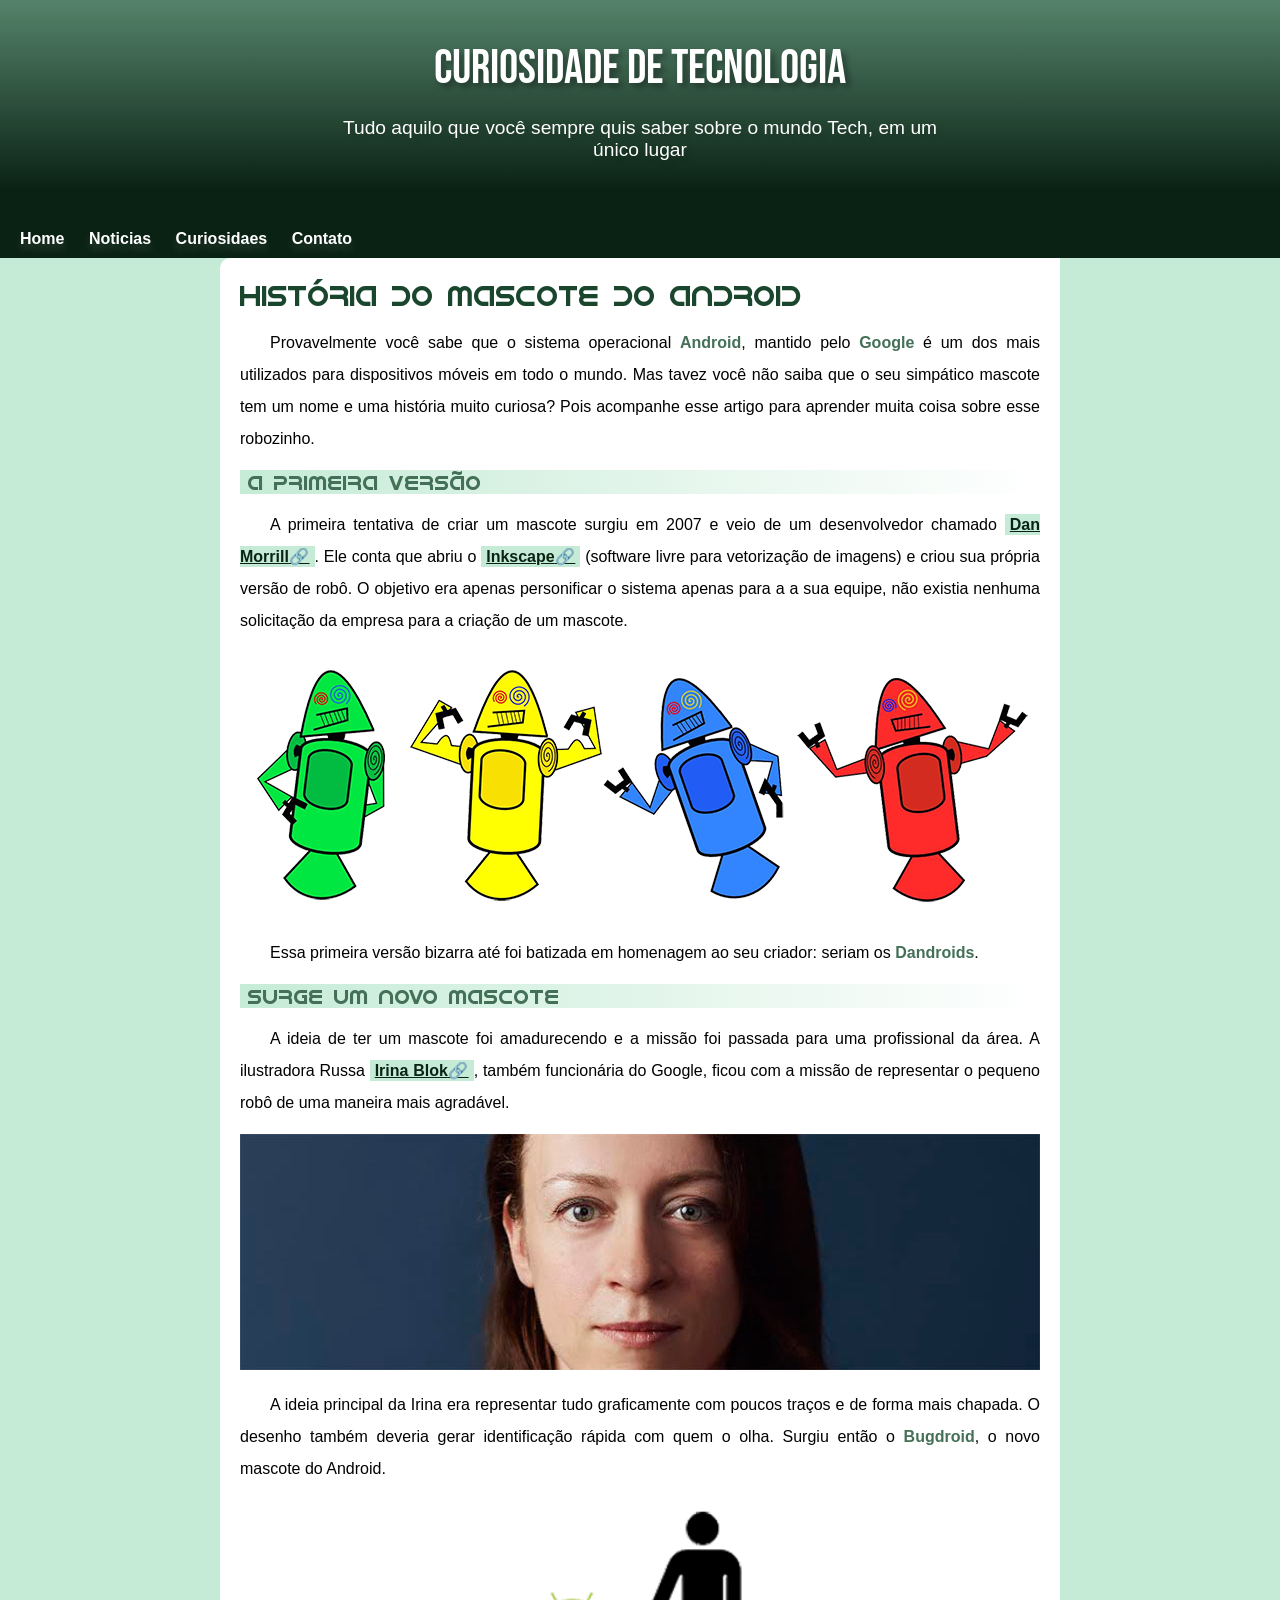
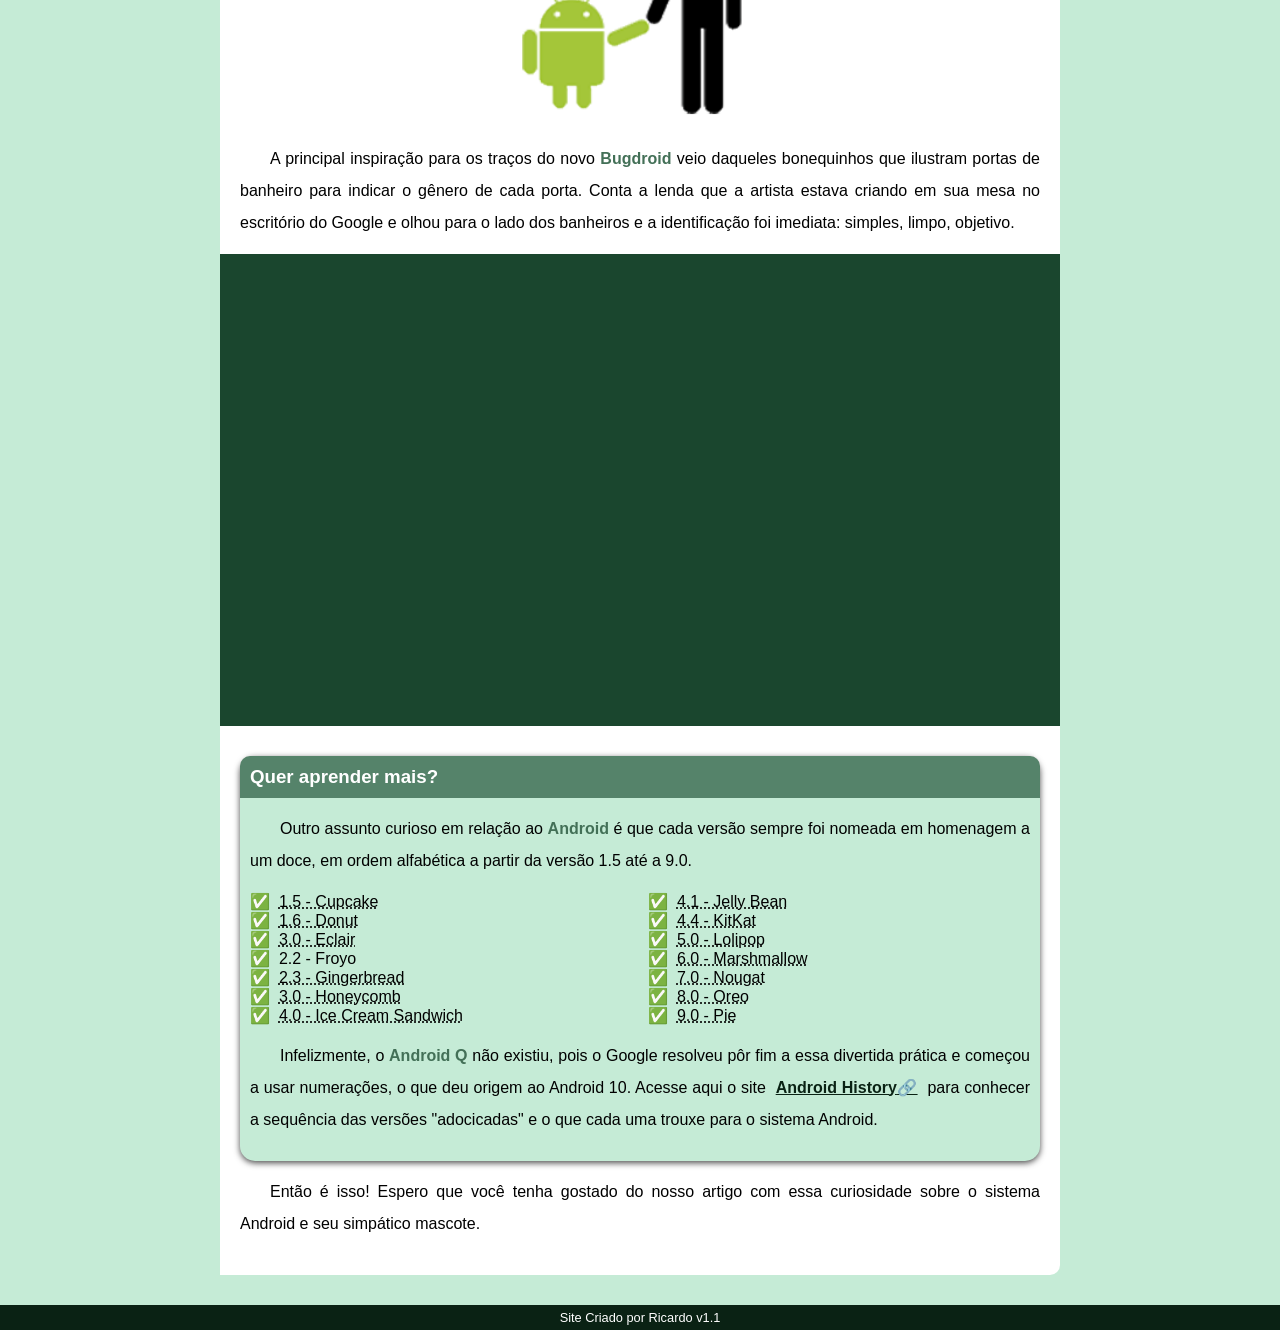
<file: index.html>
<!DOCTYPE html>
<html lang="pt-br">
<head>
    <meta charset="UTF-8">
    <meta name="viewport" content="width=device-width, initial-scale=1.0">
    <title>Android</title>
    <link rel="shortcut icon" href="imagens/favicon.ico" type="image/x-icon">
    <link rel="stylesheet" href="style.css">
</head>
<body>
    <header>
        <h1>Curiosidade de Tecnologia</h1>
        <p>Tudo aquilo que você sempre quis saber sobre o mundo Tech, em um único lugar</p>
    </header>
    <nav>
        <a href="#">Home</a>
        <a href="#">Noticias</a>
        <a href="#">Curiosidaes</a>
        <a href="#">Contato</a>
    </nav>
    <main>
        <article>
            <h1>História do Mascote do Android</h1>

            <p>Provavelmente você sabe que o sistema operacional <strong>Android</strong>, mantido pelo <strong>Google</strong> é um dos mais utilizados para dispositivos móveis em todo o mundo. Mas tavez você não saiba que o seu simpático mascote tem um nome e uma história muito curiosa? Pois acompanhe esse artigo para aprender muita coisa sobre esse robozinho.</p>

            <h2>A primeira versão</h2>

            <p>
                A primeira tentativa de criar um mascote surgiu em 2007 e veio de um desenvolvedor chamado <a href="https://androidcommunity.com/dan-morrill-shows-us-the-android-mascot-that-almost-was-20130103/" target="_blank" class="externo">Dan Morrill</a>. Ele conta que abriu o <a href="https://inkscape.org/pt-br/" target="_blank" class="externo">Inkscape</a> (software livre para vetorização de imagens) e criou sua própria versão de robô. O objetivo era apenas personificar o sistema apenas para a a sua equipe, não existia nenhuma solicitação da empresa para a criação de um mascote.
            </p>

            <picture>
                <source media="(max-width: 600px)" srcset="imagens/dan-droids-pq.png">
                <img src="imagens/dan-droids.png"  alt="Dan Droids">
            </picture>

            <p>Essa primeira versão bizarra até foi batizada em homenagem ao seu criador: seriam os <strong>Dandroids</strong>.</p>

            <h2>Surge um novo mascote</h2>

            <p>A ideia de ter um mascote foi amadurecendo e a missão foi passada para uma profissional da área. A ilustradora Russa <a href="https://www.irinablok.com/" target="_blank" class="externo">Irina Blok</a>, também funcionária do Google, ficou com a missão de representar o pequeno robô de uma maneira mais agradável.</p>

            <picture>
                <source media="(max-width: 600px)" srcset="imagens/irina-blok-pq.jpg">
                <img src="imagens/irina-blok.jpg" alt="Irina Blok">
            </picture>

            <p>A ideia principal da Irina era representar tudo graficamente com poucos traços e de forma mais chapada. O desenho também deveria gerar identificação rápida com quem o olha. Surgiu então o <strong>Bugdroid</strong>, o novo mascote do Android.</p>

            <img src="imagens/bugdroid.png" class="imgpq" alt="BugDroid">

            <p>A principal inspiração para os traços do novo <strong>Bugdroid</strong> veio daqueles bonequinhos que ilustram portas de banheiro para indicar o gênero de cada porta. Conta a lenda que a artista estava criando em sua mesa no escritório do Google e olhou para o lado dos banheiros e a identificação foi imediata: simples, limpo, objetivo.</p>

            <div class="video">
                <iframe width="560" height="315" src="https://www.youtube.com/embed/-ewdmNxwZGk?si=4acrgrKRghEQw--S" title="YouTube video player" frameborder="0" allow="accelerometer; autoplay; clipboard-write; encrypted-media; gyroscope; picture-in-picture; web-share" referrerpolicy="strict-origin-when-cross-origin" allowfullscreen></iframe>
            </div>
            
            <aside>
                <h3>Quer aprender mais?</h3>
                <p>Outro assunto curioso em relação ao <strong>Android</strong> é que cada versão sempre foi nomeada em homenagem a um doce, em ordem alfabética a partir da versão 1.5 até a 9.0.</p>

                <ul>
                    <li><abbr title="Bolinho com chantily">1.5 - Cupcake</abbr></li>
                    <li><abbr title="Rosquinha">1.6 - Donut</abbr></li>
                    <li><abbr title="Bomba">3.0 - Eclair</abbr></li>
                    <li><abrr titlle="Iogurte">2.2 - Froyo</abrr></li>
                    <li><abbr title="Biscoito de gengibre">2.3 - Gingerbread</abbr></li>
                    <li><abbr title="Favo de mel">3.0 - Honeycomb</abbr></li>
                    <li><abbr title="Sanduba de sorvete">4.0 - Ice Cream Sandwich</abbr></li>
                    <li><abbr title="Jujuba">4.1 - Jelly Bean</abbr></li>
                    <li><abbr title="KitKat">4.4 - KitKat</abbr></li>
                    <li><abbr title="Pirulito">5.0 - Lolipop</abbr></li>
                    <li><abbr title="Marshmallow">6.0 - Marshmallow</abbr></li>
                    <li><abbr title="Torrone">7.0 - Nougat</abbr></li>
                    <li><abbr title="Bolocha oreo">8.0 - Oreo</abbr></li>
                    <li><abbr title="Torta">9.0 - Pie</abbr></li>
                </ul>

                <p>
                    Infelizmente, o <strong>Android Q</strong> não existiu, pois o Google resolveu pôr fim a essa divertida prática e começou a usar numerações, o que deu origem ao Android 10.
                    Acesse aqui o site <a href="https://www.android.com/intl/pt_br/what-is-android/" target="_blank" class="externo">Android History</a> para conhecer a sequência das versões "adocicadas" e o que cada uma trouxe para o sistema Android.
                </p>
            </aside>

            <p>Então é isso! Espero que você tenha gostado do nosso artigo com essa curiosidade sobre o sistema Android e seu simpático mascote.</p>
        </article>
    </main>
    <footer>
        <p>Site Criado por Ricardo v1.1</p>
    </footer>
</body>
</html>
</file>
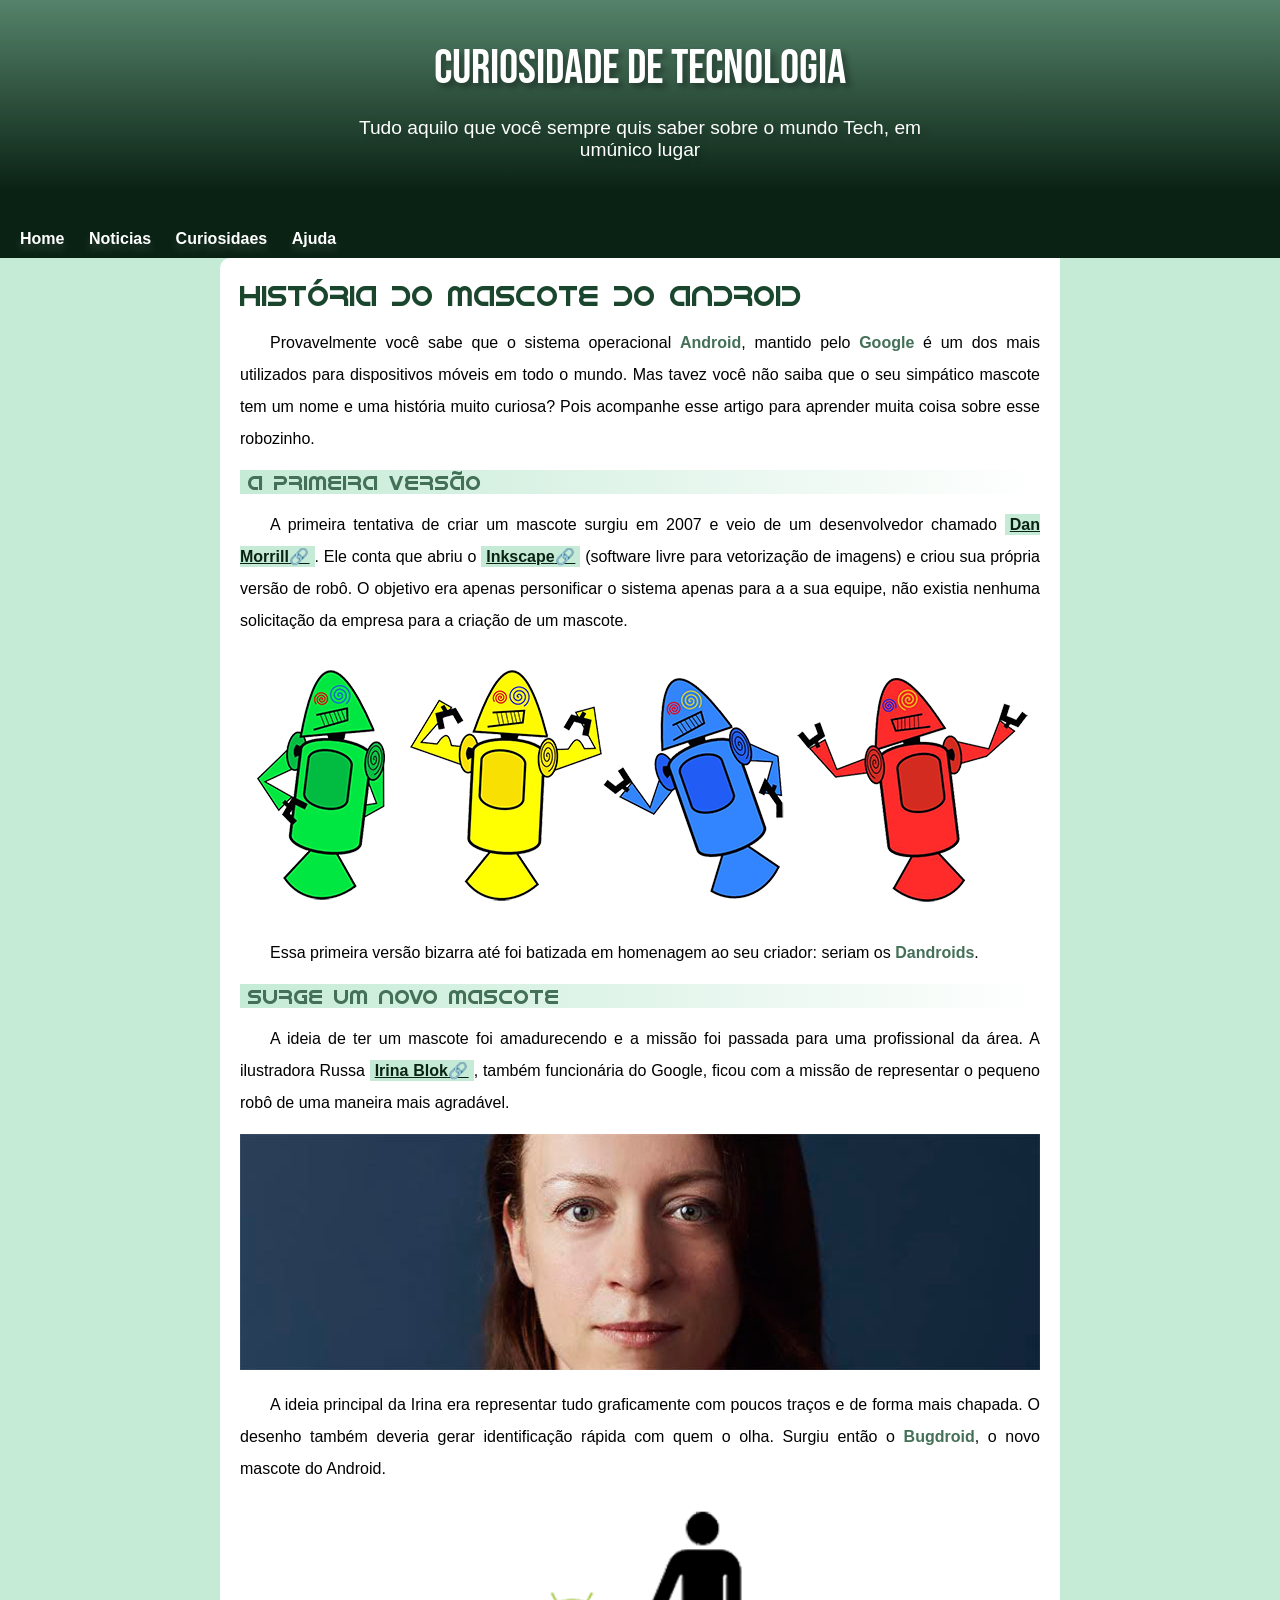
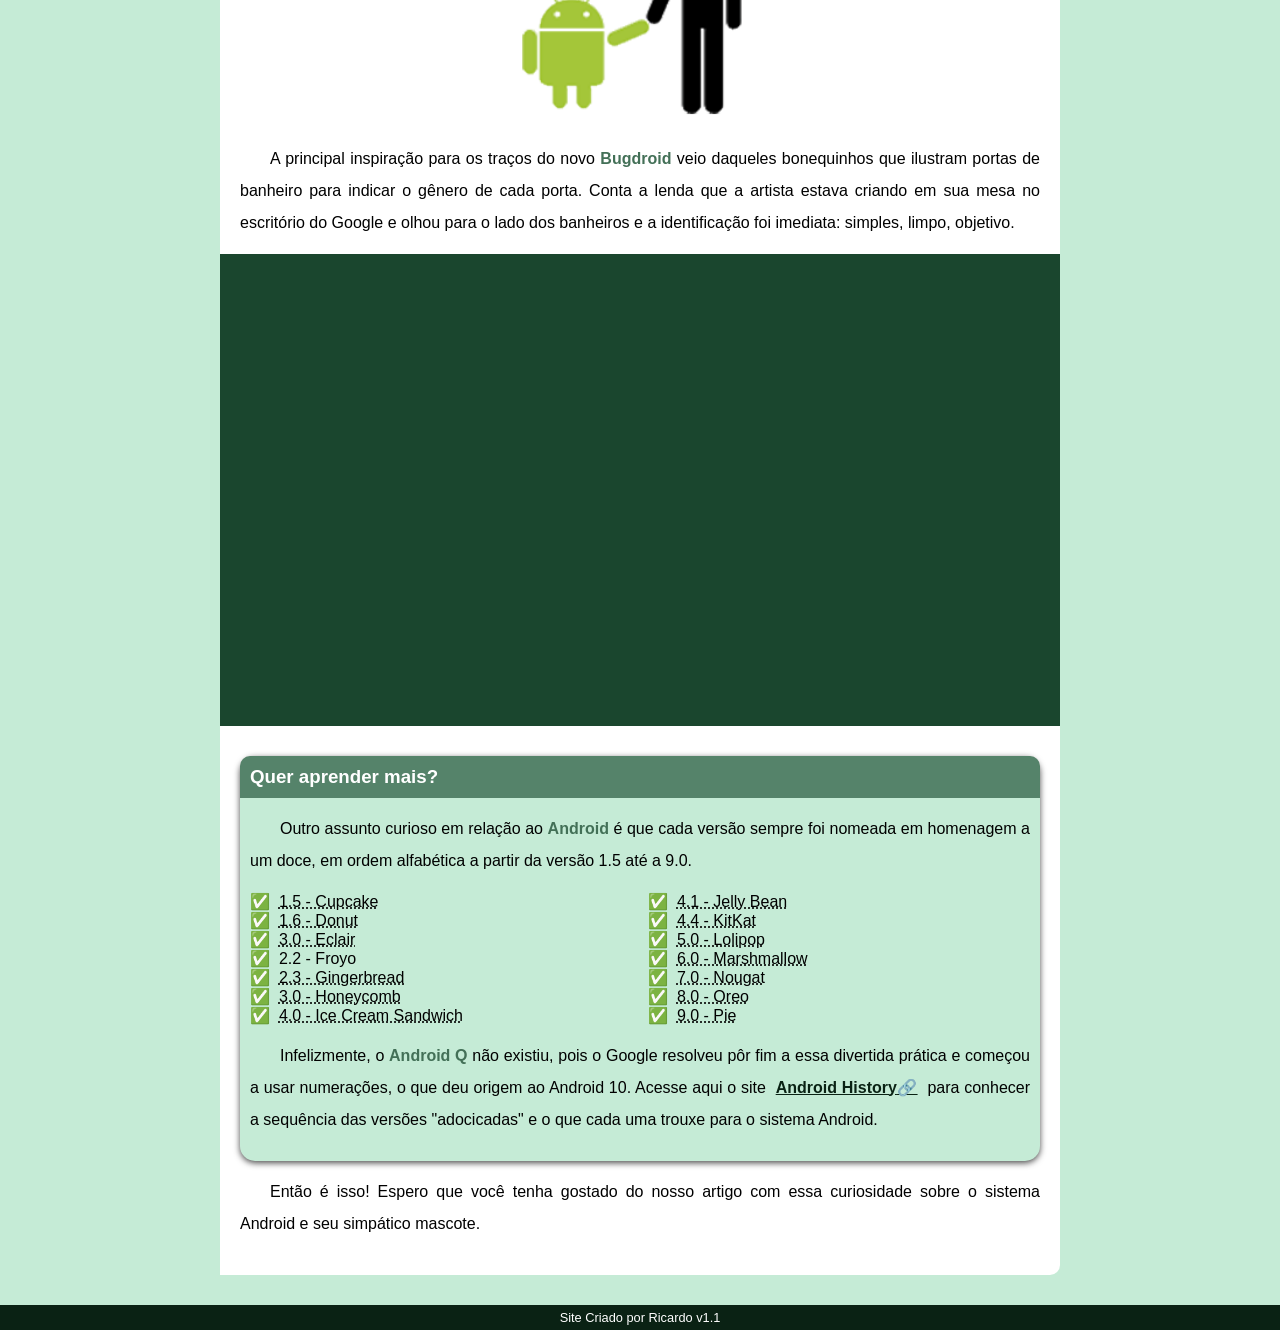
<file: index.html.html>
<!DOCTYPE html>
<html lang="pt-br">
<head>
    <meta charset="UTF-8">
    <meta name="viewport" content="width=device-width, initial-scale=1.0">
    <title>Android</title>
    <link rel="shortcut icon" href="imagens/favicon.ico" type="image/x-icon">
    <link rel="stylesheet" href="style.css">
</head>
<body>
    <header>
        <h1>Curiosidade de Tecnologia</h1>
        <p>Tudo aquilo que você sempre quis saber sobre o mundo Tech, em umúnico lugar</p>
    </header>
    <nav>
        <a href="#">Home</a>
        <a href="#">Noticias</a>
        <a href="#">Curiosidaes</a>
        <a href="#">Ajuda</a>
    </nav>
    <main>
        <article>
            <h1>História do Mascote do Android</h1>

            <p>Provavelmente você sabe que o sistema operacional <strong>Android</strong>, mantido pelo <strong>Google</strong> é um dos mais utilizados para dispositivos móveis em todo o mundo. Mas tavez você não saiba que o seu simpático mascote tem um nome e uma história muito curiosa? Pois acompanhe esse artigo para aprender muita coisa sobre esse robozinho.</p>

            <h2>A primeira versão</h2>

            <p>
                A primeira tentativa de criar um mascote surgiu em 2007 e veio de um desenvolvedor chamado <a href="https://androidcommunity.com/dan-morrill-shows-us-the-android-mascot-that-almost-was-20130103/" target="_blank" class="externo">Dan Morrill</a>. Ele conta que abriu o <a href="https://inkscape.org/pt-br/" target="_blank" class="externo">Inkscape</a> (software livre para vetorização de imagens) e criou sua própria versão de robô. O objetivo era apenas personificar o sistema apenas para a a sua equipe, não existia nenhuma solicitação da empresa para a criação de um mascote.
            </p>

            <picture>
                <source media="(max-width: 600px)" srcset="imagens/dan-droids-pq.png">
                <img src="imagens/dan-droids.png"  alt="Dan Droids">
            </picture>

            <p>Essa primeira versão bizarra até foi batizada em homenagem ao seu criador: seriam os <strong>Dandroids</strong>.</p>

            <h2>Surge um novo mascote</h2>

            <p>A ideia de ter um mascote foi amadurecendo e a missão foi passada para uma profissional da área. A ilustradora Russa <a href="https://www.irinablok.com/" target="_blank" class="externo">Irina Blok</a>, também funcionária do Google, ficou com a missão de representar o pequeno robô de uma maneira mais agradável.</p>

            <picture>
                <source media="(max-width: 600px)" srcset="imagens/irina-blok-pq.jpg">
                <img src="imagens/irina-blok.jpg" alt="Irina Blok">
            </picture>

            <p>A ideia principal da Irina era representar tudo graficamente com poucos traços e de forma mais chapada. O desenho também deveria gerar identificação rápida com quem o olha. Surgiu então o <strong>Bugdroid</strong>, o novo mascote do Android.</p>

            <img src="imagens/bugdroid.png" class="imgpq" alt="BugDroid">

            <p>A principal inspiração para os traços do novo <strong>Bugdroid</strong> veio daqueles bonequinhos que ilustram portas de banheiro para indicar o gênero de cada porta. Conta a lenda que a artista estava criando em sua mesa no escritório do Google e olhou para o lado dos banheiros e a identificação foi imediata: simples, limpo, objetivo.</p>

            <div class="video">
                <iframe width="560" height="315" src="https://www.youtube.com/embed/-ewdmNxwZGk?si=4acrgrKRghEQw--S" title="YouTube video player" frameborder="0" allow="accelerometer; autoplay; clipboard-write; encrypted-media; gyroscope; picture-in-picture; web-share" referrerpolicy="strict-origin-when-cross-origin" allowfullscreen></iframe>
            </div>
            
            <aside>
                <h3>Quer aprender mais?</h3>
                <p>Outro assunto curioso em relação ao <strong>Android</strong> é que cada versão sempre foi nomeada em homenagem a um doce, em ordem alfabética a partir da versão 1.5 até a 9.0.</p>

                <ul>
                    <li><abbr title="Bolinho com chantily">1.5 - Cupcake</abbr></li>
                    <li><abbr title="Rosquinha">1.6 - Donut</abbr></li>
                    <li><abbr title="Bomba">3.0 - Eclair</abbr></li>
                    <li><abrr titlle="Iogurte">2.2 - Froyo</abrr></li>
                    <li><abbr title="Biscoito de gengibre">2.3 - Gingerbread</abbr></li>
                    <li><abbr title="Favo de mel">3.0 - Honeycomb</abbr></li>
                    <li><abbr title="Sanduba de sorvete">4.0 - Ice Cream Sandwich</abbr></li>
                    <li><abbr title="Jujuba">4.1 - Jelly Bean</abbr></li>
                    <li><abbr title="KitKat">4.4 - KitKat</abbr></li>
                    <li><abbr title="Pirulito">5.0 - Lolipop</abbr></li>
                    <li><abbr title="Marshmallow">6.0 - Marshmallow</abbr></li>
                    <li><abbr title="Torrone">7.0 - Nougat</abbr></li>
                    <li><abbr title="Bolocha oreo">8.0 - Oreo</abbr></li>
                    <li><abbr title="Torta">9.0 - Pie</abbr></li>
                </ul>

                <p>
                    Infelizmente, o <strong>Android Q</strong> não existiu, pois o Google resolveu pôr fim a essa divertida prática e começou a usar numerações, o que deu origem ao Android 10.
                    Acesse aqui o site <a href="https://www.android.com/intl/pt_br/what-is-android/" target="_blank" class="externo">Android History</a> para conhecer a sequência das versões "adocicadas" e o que cada uma trouxe para o sistema Android.
                </p>
            </aside>

            <p>Então é isso! Espero que você tenha gostado do nosso artigo com essa curiosidade sobre o sistema Android e seu simpático mascote.</p>
        </article>
    </main>
    <footer>
        <p>Site Criado por Ricardo v1.1</p>
    </footer>
</body>
</html>
</file>
<file: style.css>
@charset "UTF-8";

/* tamnho minimo 815 */

@import url('https://fonts.googleapis.com/css2?family=Bebas+Neue&display=swap');

@font-face {
    font-family: 'Android';
    src: url('fontes/idroid.otf') format(opentype);
    font-weight: normal;
}

:root {
    --cor0: #c5ebd6;
    --cor1: #55836a;
    --cor2: #437057;
    --cor3: #1a462e;
    --cor4: #0a2214;

    --fonte-padrao: Arial, Verdana, Helvetica, sans-serif;
    --fonte-destaque: 'Bebas Neue', cursive;
    --fonte-android: 'Android', cursive;
}
* {
    margin: 0px;
    padding: 0px;
}
body {
    background-color: var(--cor0);
    font-family: var(--fonte-padrao);
}
a.externo::after {
    content: '\🔗';
}
header {
    background-image: linear-gradient(to bottom, var(--cor1), var(--cor4));
    min-height: 150px;
    text-align: center;
    padding-top: 40px;
}
header > h1 {
    font-size: 3em;
    color: white;
    font-family: var(--fonte-destaque);
    margin-bottom: 20px;
    text-shadow: 4px 4px 6px rgba(0, 0, 0, 0.384);
    font-weight: normal;
}
header > p {
    color: white;
    font-size: 1.2em;
    max-width: 600px;
    margin: auto;
    padding-right: 10px;
    padding-left: 10px;
    font-family: var(--fonte-padrao);
    text-shadow: 4px 4px 6px rgba(0, 0, 0, 0.151)
}
nav {
    background-color: var(--cor4);
    padding: 10px;
    text-shadow: 0px 6px 8px rgba(255, 255, 255, 0.151);
    font-weight: bold;
    padding-top: 40px;
}
nav > a {
    color: white;
    padding: 10px;
    text-decoration: none;
    border-radius: 5px;
    transition-duration: 0.5s;
}
nav > a:hover {
    background-color: var(--cor2);
    color: var(--cor3);
}
main {
    min-width: 300px;
    max-width: 800px;
    margin: auto;
    margin-bottom: 30px;
    padding: 20px;
    background-color: white;
    border-radius: 10px 0px 10px 0px;
}
main h1 {
    font-family: var(--fonte-android);
    color: var(--cor3);
    font-weight: normal;
    font-size: 1.8em;
}
main h2 {
    font-family: var(--fonte-android);
    color: var(--cor2);
    font-size: 1.3em;
    background-image: linear-gradient(to right, var(--cor0), transparent);
    text-indent: 8px;
    font-weight: normal;

}
main p {
    margin: 15px 0px;
    text-align: justify;
    text-indent: 30px;
    line-height: 2em;
}
main strong {
    color: var(--cor2);
    font-weight: bold;
    
}
main a {
    font-weight: bold;
    color: var(--cor4);
    background-color: var(--cor0);
    padding: 2px 5px;
}
main a:hover {
    text-decoration: underline;
    color: var(--cor2);
}
main img {
    width: 100%;
}
main img.imgpq {
    max-width: 350px;
    display: block;
    margin: auto;
}
.video {
    background-color: var(--cor3);
    margin-bottom: 30px;
    margin: 0px -20px 30px -20px;
    padding: 20px;
    padding-bottom: 56.5%;
    position: relative;
}
.video > iframe {
    position: absolute;
    top: 5%;
    left: 5%;
    width: 90%;
    height: 90%;
}
aside {
    background-color: var(--cor0);
    padding: 10px;
    border-radius: 15px;
    box-shadow: 0px 2px 6px rgba(0, 0, 0, 0.712);
}
aside > h3 {
    background-color: var(--cor1);
    color: white;
    padding: 10px;
    margin: -10px -10px 0px -10px;
    border-radius: 10px 10px 0px 0px;
}
aside > ul {
    list-style-type: '\✅\00A0\00A0';
    list-style-position: inside;
    columns: 2;
}
footer {
    background-color: var(--cor4);
    color: white;
    text-align: center;
    font-size: 0.8em;
    padding: 5px;
}
</file>
